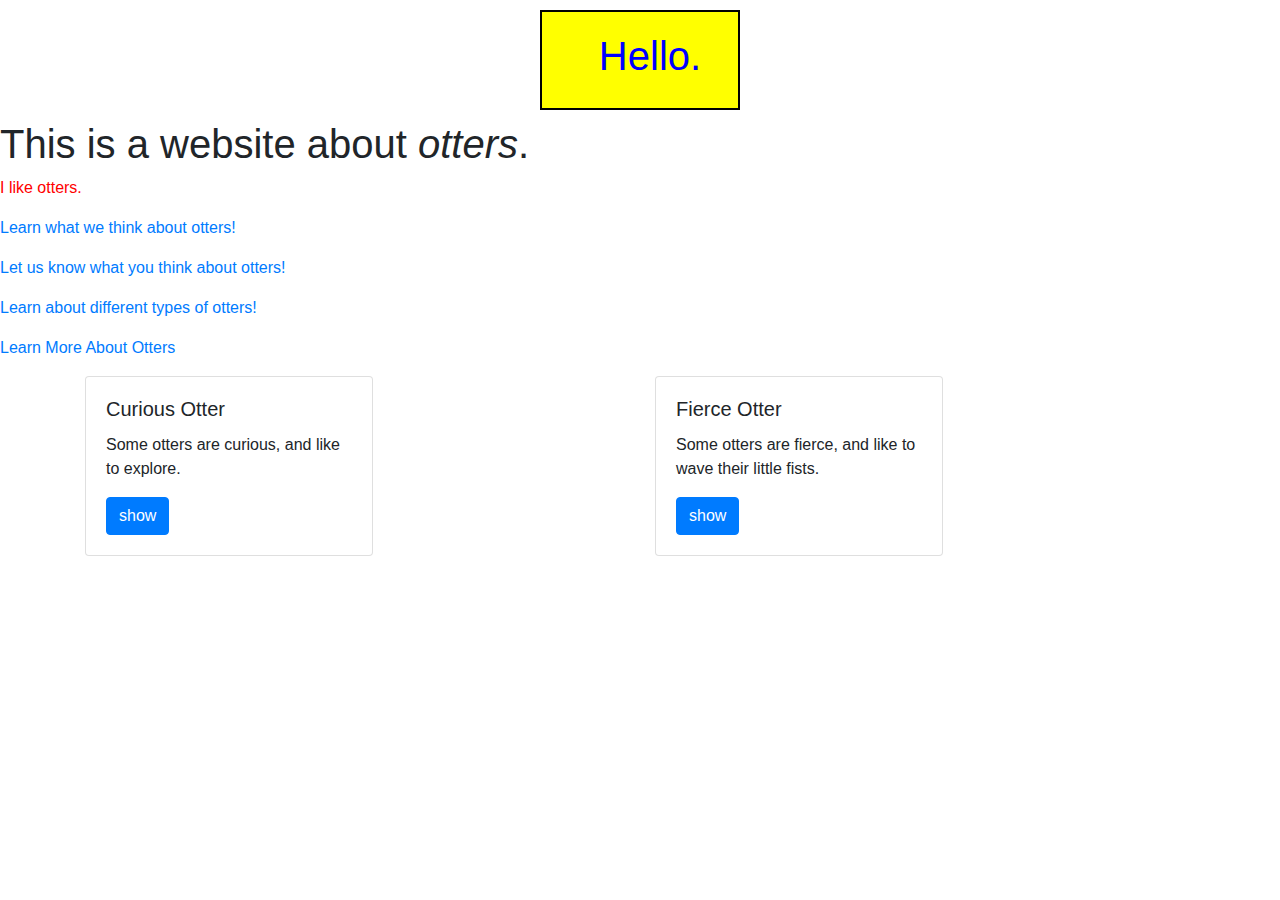
<file: index.html>
<!DOCTYPE html>
<html lang="en">
	<head>
		<title> Otters </title>
		<meta charset="UFT-8">
		<meta name="description" content="Learn why otters are the best.">
		<link rel="icon" href=otter.png>
	

<link rel="stylesheet" href="https://stackpath.bootstrapcdn.com/bootstrap/4.5.2/css/bootstrap.min.css" integrity="sha384-JcKb8q3iqJ61gNV9KGb8thSsNjpSL0n8PARn9HuZOnIxN0hoP+VmmDGMN5t9UJ0Z" crossorigin="anonymous">
<link rel="stylesheet" href="style.css">
</head>

<body>
		
	
		<div id="box">
	<h1> Hello.</h1>
	</div>
	<h1> This is a website about <span class="keypoint">otters</span>.</h1>


		<p class="greeting"> 
		I like otters. </p>

		
		<p> 
			<a href="newpage.html" title="We have some strong opinions.">Learn what we think about otters!</a>
		</p>
		<p>
			<a href="questions.html" title="We value your opinions.">Let us know what you think about otters!</a>
		</p>
		<p> 
			<a href="otterdata.html" title="Explore three otter species.">Learn about different types of otters!</a>
		</p>
		<p id="other">
		<a href="https://en.wikipedia.org/wiki/Otter" title="Learn Even More About Otters">Learn More About Otters</a>
		</p>

<div class="container">
<div class="row">
<div class="col">
<div class="card" style="width: 18rem;">
  <img src="otter1.jpg" width="100%" id="otter1" class="card-img-top">
  <div class="card-body">
    <h5 class="card-title">Curious Otter</h5>
    <p class="card-text">Some otters are curious, and like to explore.</p>
	<button class="btn btn-primary" onclick="showOtter(1)"> show </button>
	</div>
	</div>
</div>

<div class="col">
<div class="card" style="width: 18rem;">
  <img src="otter2.jpg" width="100%" id="otter2" class="card-img-top">
  <div class="card-body">
    <h5 class="card-title">Fierce Otter</h5>
    <p class="card-text">Some otters are fierce, and like to wave their little fists.</p>
    <button class="btn btn-primary" onclick="showOtter(2)"> show </button>
	</div>
	</div>
</div>


</div>

</div>






<script src="app.js">
</script>


</body>

</html>
</file>
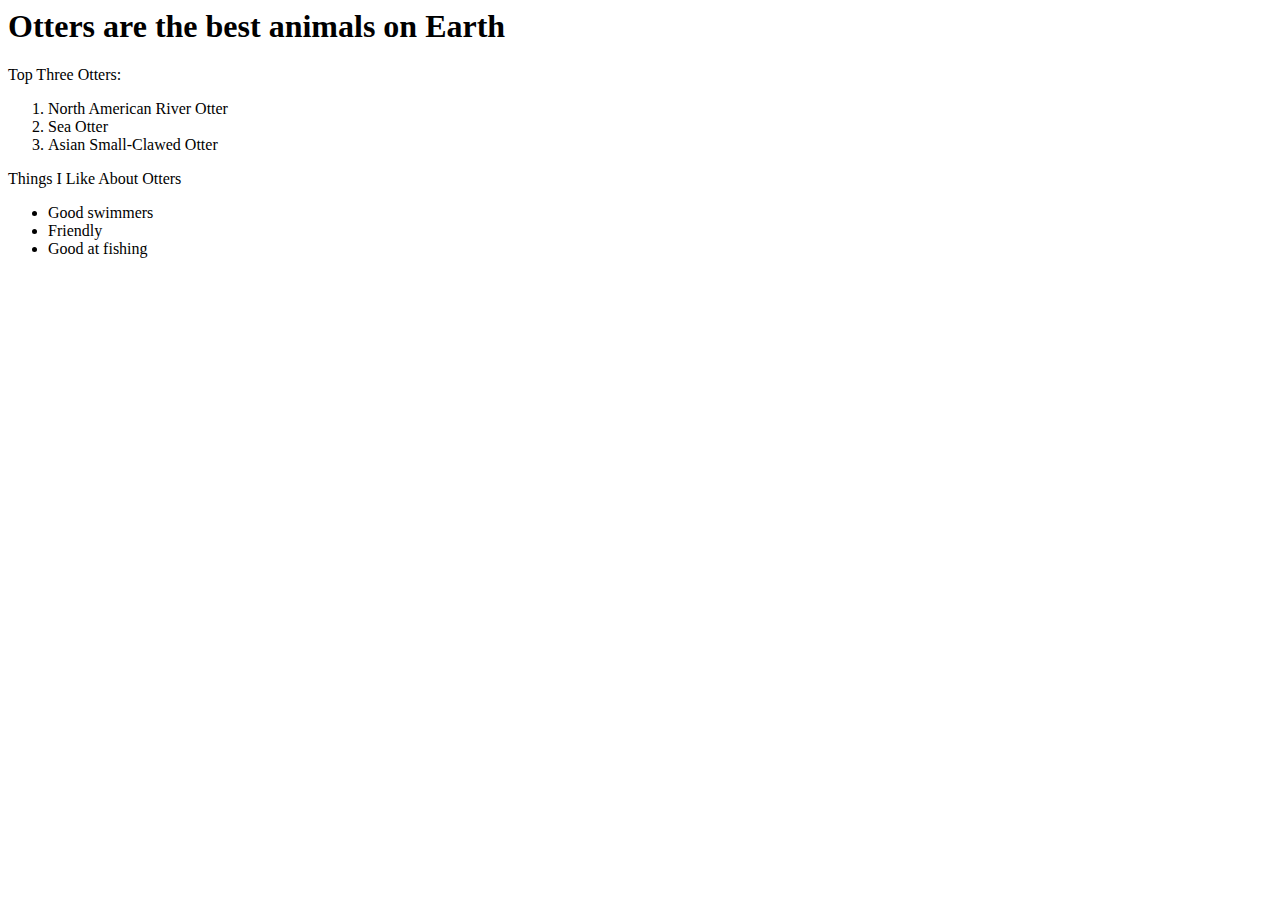
<file: newpage.html>
<html>
<head>
	<link href="https://fonts.googleapis.com/css2?family=Sansita+Swashed&display=swap" rel="stylesheet">
</head>

	<body>
<h1>Otters are the best animals on Earth</h1>


Top Three Otters:
<ol>
	<li>North American River Otter</li>
	<li>Sea Otter</li>
	<li>Asian Small-Clawed Otter</li>
</ol>

Things I Like About Otters
<ul>
	<li> Good swimmers</li>
	<li> Friendly</li>
	<li> Good at fishing</li>
</ul>
</body>
</html>
</file>
<file: style.css>
p.greeting {
	color:red;
}
#other {
	color:blue;
}

img {display: None;
}

body {
		font-size: 16px;
}
p{
	font-size: 1em;
	font-family: Arial, Courier;
}

.keypoint{
	font-style:italic;
	font-style: bold;
	text-decoration:
}
#box {
	color:blue;
	background-color:yellow;
	width: 200px;
	height: 100px;
	padding:  20px 0px 0px 20px;
	border: 2px solid black;
	margin: 10px auto 10px auto;
	text-align: center;
	vertical-align: middle;
	line-height: 100px;
}
</file>
